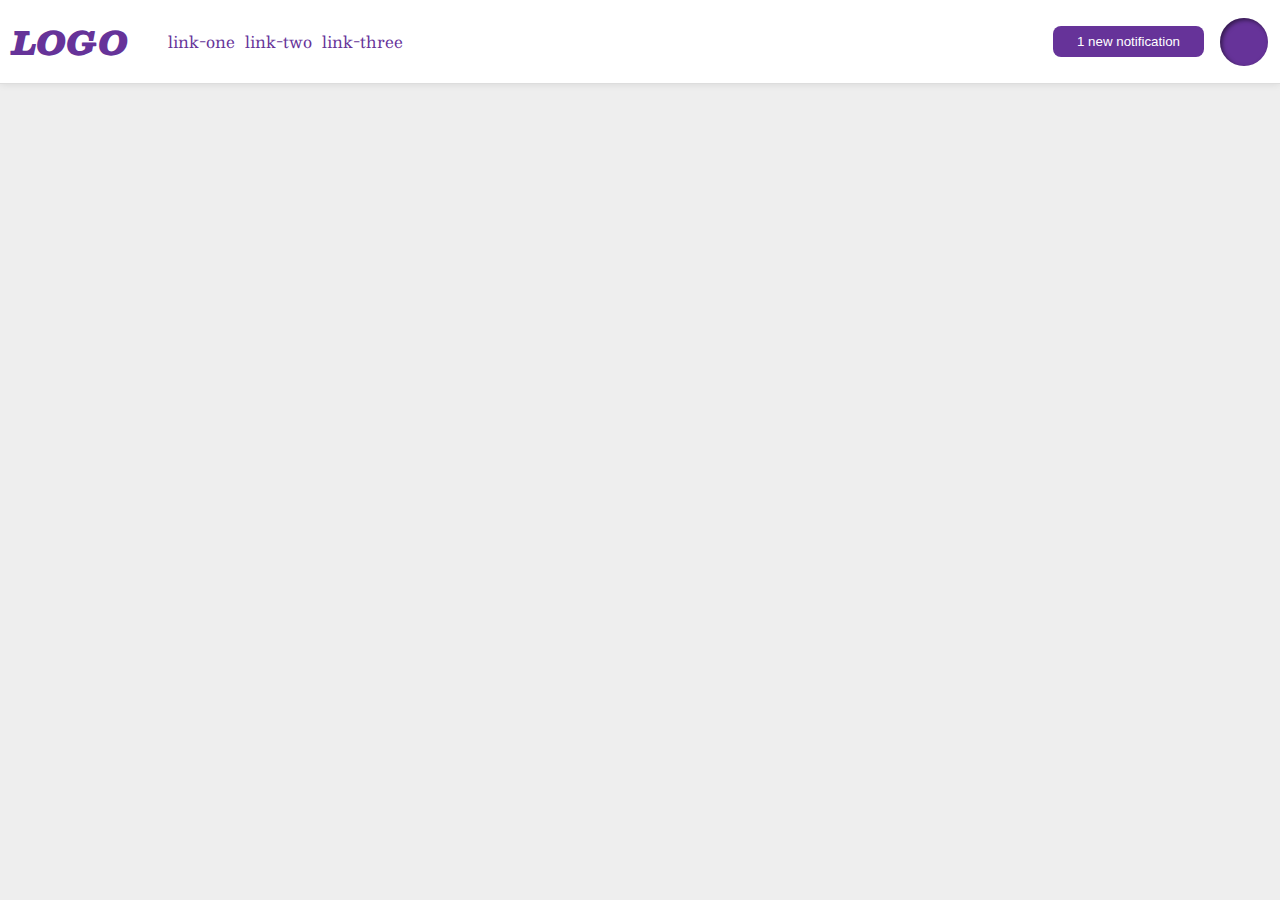
<file: flex/03-flex-header-2/index.html>
<!DOCTYPE html>
<html lang="en">
<head>
  <meta charset="UTF-8">
  <meta http-equiv="X-UA-Compatible" content="IE=edge">
  <meta name="viewport" content="width=device-width, initial-scale=1.0">
  <title>Flex Header 2</title>
  <link rel="stylesheet" href="style.css">
</head>
<body>
  <div class="header">
    <div class="left"><div class="logo">
      LOGO
    </div>
    <ul class="links">
      <li><a href="google.com">link-one</a></li>
      <li><a href="google.com">link-two</a></li>
      <li><a href="google.com">link-three</a></li>
    </ul></div>
    <div class="right"><button class="notifications">
      1 new notification
    </button>
    <div class="profile-image"></div>
  </div></div>
</body>
</html>
</file>
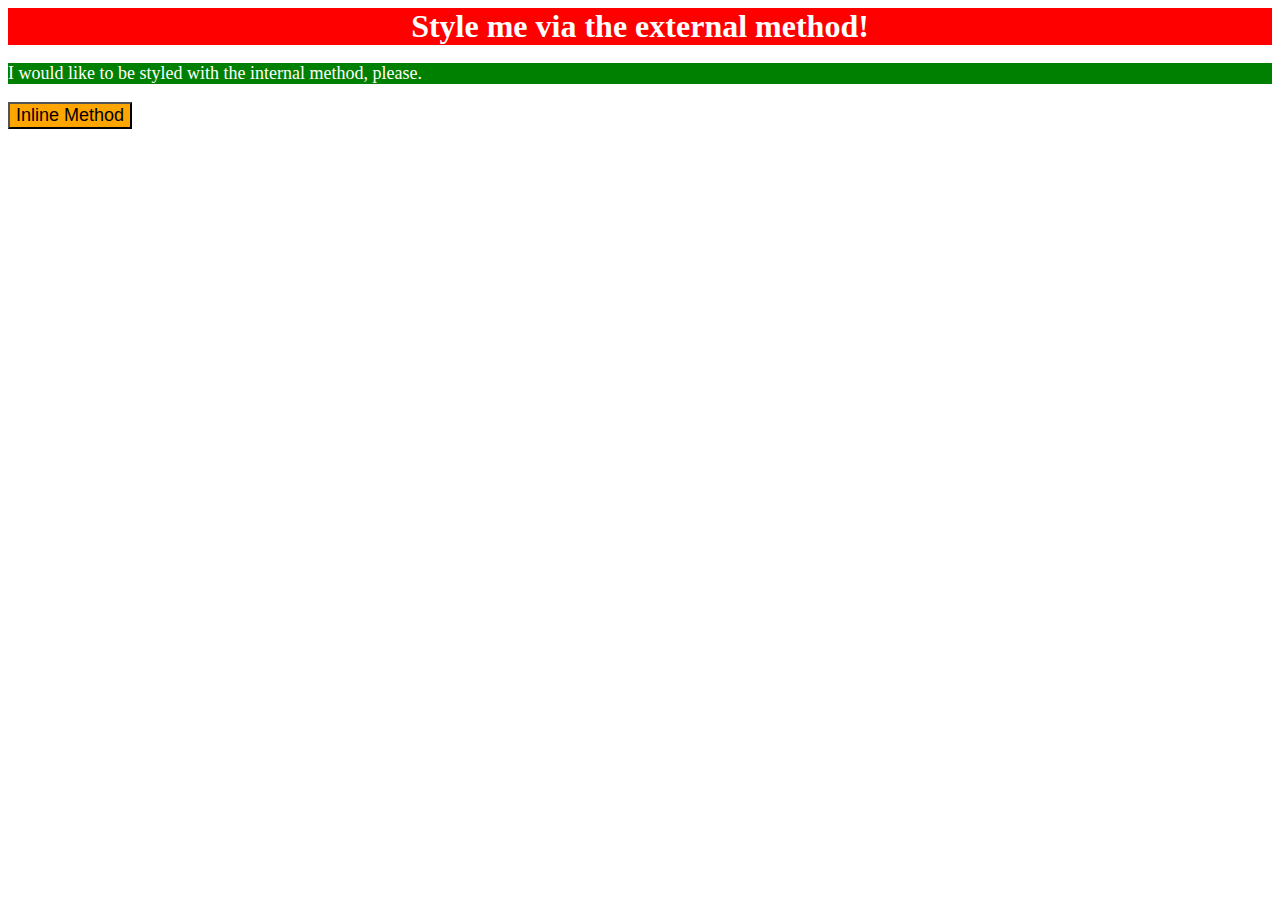
<file: foundations/01-css-methods/index.html>
<!DOCTYPE html>
<html lang="en">
<head>
  <meta charset="UTF-8">
  <meta http-equiv="X-UA-Compatible" content="IE=edge">
  <meta name="viewport" content="width=device-width, initial-scale=1.0">
  <title>Methods for Adding CSS</title>
  <link rel="stylesheet" href="styles.css">
</head>
<style>
  p {
    color: white;
    background-color: green;
    font-size: 18px;
  }
</style>
<body>
  <div class="external">Style me via the external method!</div>
  <p>I would like to be styled with the internal method, please.</p>
  <button style="background: orange; font-size: 18px;">Inline Method</button>
</body>
</html>
</file>
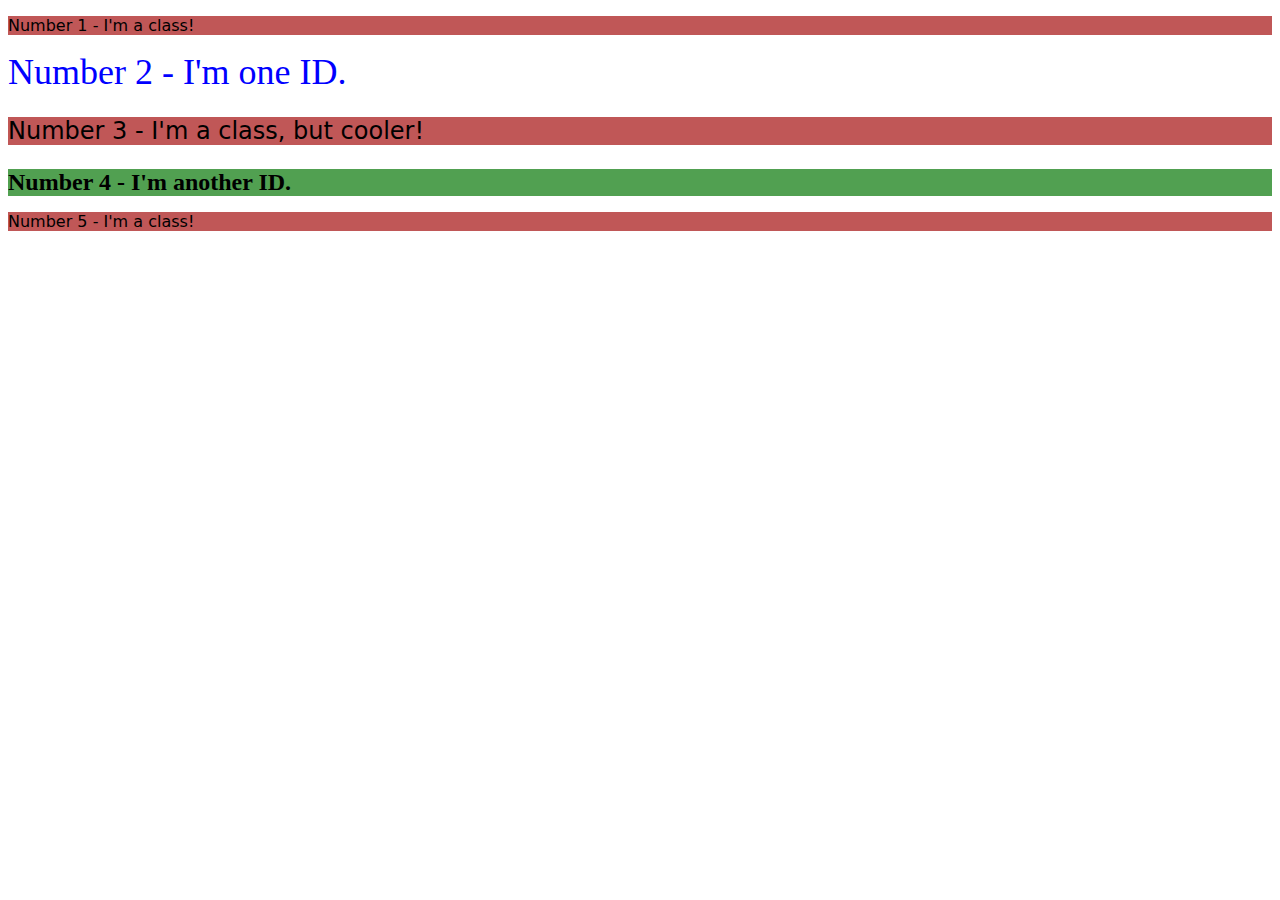
<file: foundations/02-class-id-selectors/index.html>
<!DOCTYPE html>
<html lang="en">
<head>
  <meta charset="UTF-8">
  <meta http-equiv="X-UA-Compatible" content="IE=edge">
  <meta name="viewport" content="width=device-width, initial-scale=1.0">
  <title>Class and ID Selectors</title>
  <link rel="stylesheet" href="style.css">
</head>
<body>
  <p class="odd">Number 1 - I'm a class!</p>
  <div id="second_item">Number 2 - I'm one ID.</div>
  <p class="odd third">Number 3 - I'm a class, but cooler!</p>
  <div id="fourth_item">Number 4 - I'm another ID.</div>
  <p class="odd">Number 5 - I'm a class!</p>
</body>
</html>
</file>
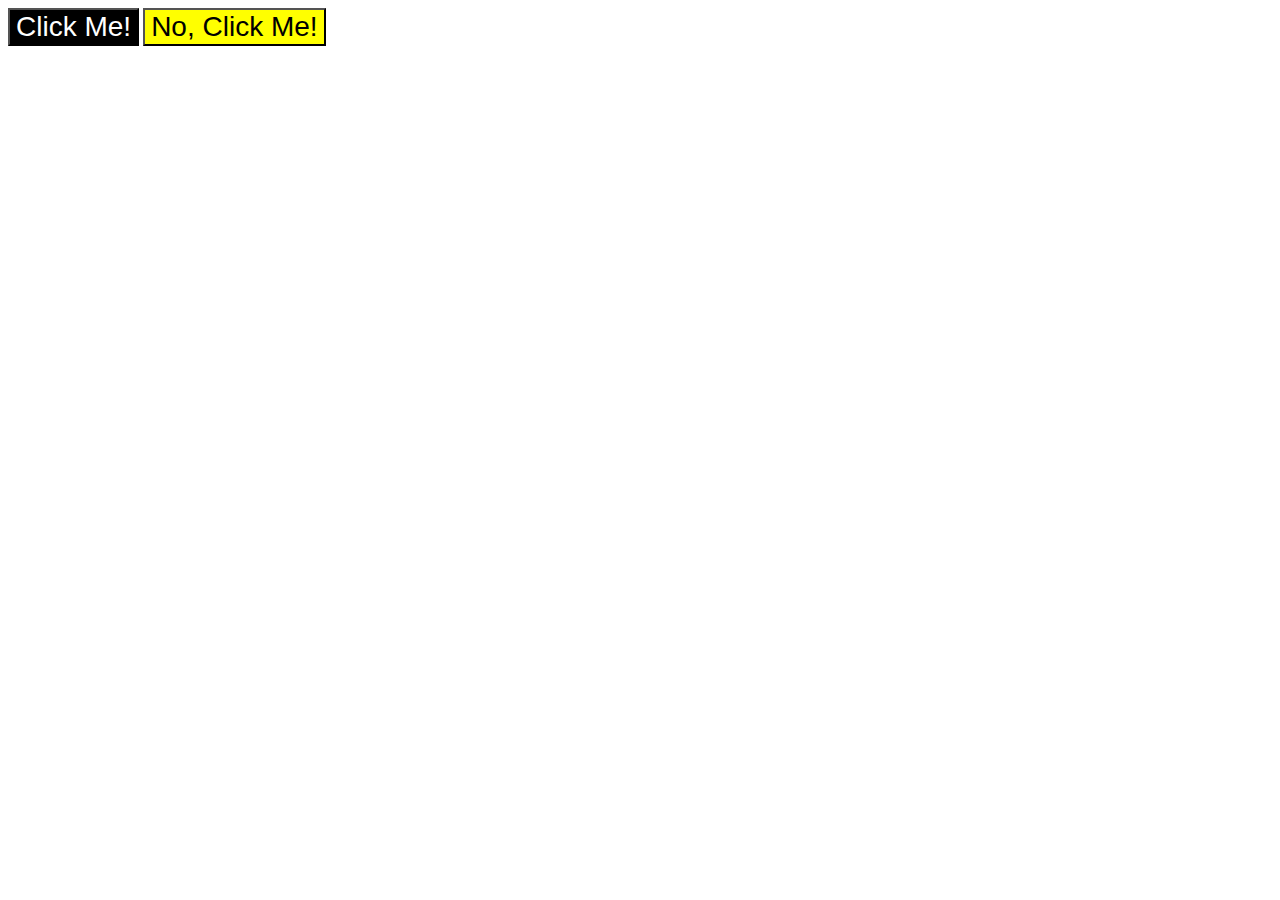
<file: foundations/03-grouping-selectors/index.html>
<!DOCTYPE html>
<html lang="en">
<head>
  <meta charset="UTF-8">
  <meta http-equiv="X-UA-Compatible" content="IE=edge">
  <meta name="viewport" content="width=device-width, initial-scale=1.0">
  <title>Grouping Selectors</title>
  <link rel="stylesheet" href="style.css">
</head>
<body>
  <button class="one">Click Me!</button>
  <button class="two">No, Click Me!</button>
</body>
</html>
</file>
<file: flex/03-flex-header-2/style.css>
/* this is some magical font-importing.  
you'll learn about it later. */
@import url('https://fonts.googleapis.com/css2?family=Besley:ital,wght@0,400;1,900&display=swap');

body {
  margin: 0;
  background: #eee;
  font-family: Besley, serif;
}

.header {
  background: white;
  border-bottom: 1px solid #ddd;
  box-shadow: 0 0 8px rgba(0,0,0,.1);
  display: flex;
padding:12px;
  justify-content: space-between;
}

.profile-image {
  background: rebeccapurple;
  box-shadow: inset 2px 2px 4px rgba(0,0,0,.5);
  border-radius: 50%;
  width: 48px;
  height:  48px;
}

.logo {
  color: rebeccapurple;
  font-size: 32px;
  font-weight: 900;
  font-style: italic;
}

button {
  border: none;
  border-radius: 8px;
  background: rebeccapurple;
  color: white;
  padding: 8px 24px;
}

a {
  /* this removes the line under our links */
  text-decoration: none;
  color: rebeccapurple;
}

ul {
  list-style-type: none;
  display: flex;
  gap: 10px;

}
.left {
  display: flex;
  align-items: center;
}
.right {
  display: flex;
  gap: 16px;
  align-items: center;
  }
</file>
<file: foundations/01-css-methods/styles.css>
.external {
    color: white;
    background-color: red;
    font-size: 32px;
    text-align: center;
    font-weight: bold;

}
</file>
<file: foundations/02-class-id-selectors/style.css>
.odd{
    font-family: verdana, DejaVu Sans, sans-serif;
    background-color: rgb(192, 87, 87);
}
#second_item{
     color: blue;   
     font-size: 36px;
     }
.third{ 
    font-size: 24px;
    }     
#fourth_item{
    background-color: rgb(81, 160, 81);
    font-size: 24px;
    font-weight: bold;
    }
</file>
<file: foundations/03-grouping-selectors/style.css>
.one{
    background-color: black;
    color: white;
}
.two{
    background-color: yellow;
    color: black;
}
.one,
.two{
font-size: 28px;
font-family: Arial, Helvetica, sans-serif;
}
</file>
